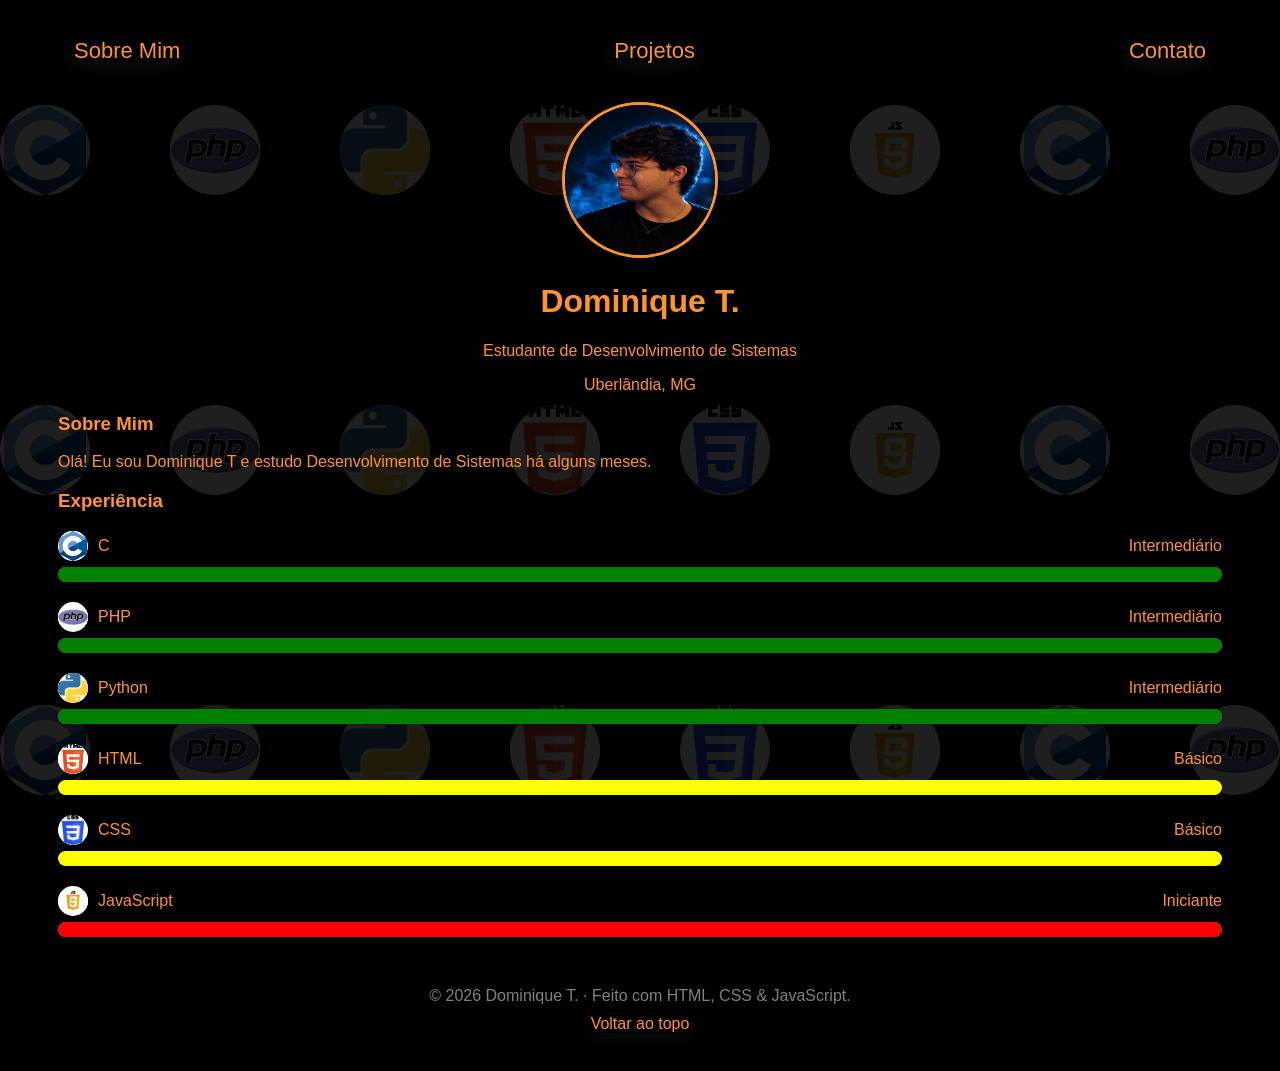
<file: index.html>
<!DOCTYPE html>
<html lang="pt-BR">
<head>
    <meta charset="UTF-8">
    <meta name="viewport" content="width=device-width, initial-scale=1.0">
    <title>Dominique T.</title>
    <link rel="stylesheet" href="style.css">
    <link rel="icon" type="image/jpeg" href="./img/Dominique T..jpeg">
</head>
<body>
    <div class="container"> 
<nav> 
        <ul> 
            <li>
                <a href="index.html">  Sobre Mim </a>
            </li>
            <li>
                <a href="project.html">  Projetos </a>
            </li>
            <li>
                <a href="contact.html">  Contato  </a>
            </li>
        </ul>
    </nav>
    <header>
        <div class="center">
            <img src="./img/Dominique T..jpeg"> </img>
     
        <h1>Dominique T.</h1>
        <p>Estudante de Desenvolvimento de Sistemas</p>
        <p> Uberlândia, MG</p>
        </div>
    </header>
   

    <main> 
        <section>
            <h3>Sobre Mim</h3>
            <p>Olá! Eu sou Dominique T e estudo Desenvolvimento de Sistemas há alguns meses.</p>
        </section>
            <h3>Experiência</h3>
            <!-- Tabela de Habilidades-->
            <div id="habilites"></div>
    </main>
    <footer>
    <p>© <span id="ano">2026</span> Dominique T. · Feito com HTML, CSS & JavaScript.</p>

    <a href="#">Voltar ao topo</a>
    </footer>
    </div>
    
     <script src="script.js"></script>


</body>
</html>
</file>
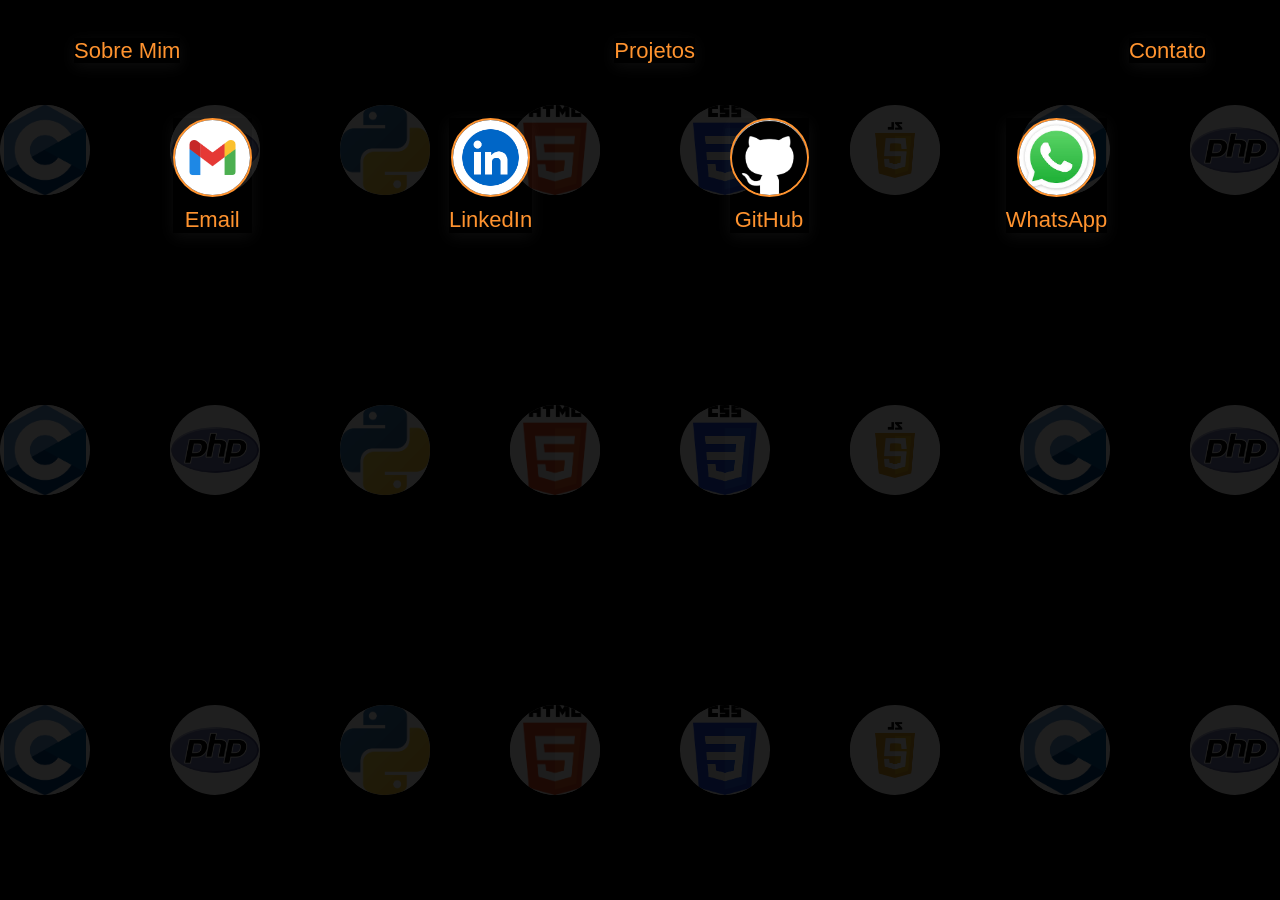
<file: contact.html>
<!DOCTYPE html>
<html lang="pt-BR">
<head>
    <meta charset="UTF-8">
    <meta name="viewport" content="width=device-width, initial-scale=1.0">
    <title> Contato </title>
        <link rel="stylesheet" href="style.css">
        <link rel="icon" type="image/jpeg" href="./img/Dominique T..jpeg">
</head>
<body>
    <div class="container"> 
<nav> 
        <ul> 
            <li>
                <a href="index.html">  Sobre Mim </a>
            </li>
            <li>
                <a href="project.html">  Projetos </a>
            </li>
            <li>
                <a href="contact.html">  Contato  </a>
            </li>
        </ul>
    </nav>

    <div class="cont">
        <nav>
            <ul>
                <li>
    <a href="mailto:dominique.d3v@gmail.com">
         <img src="./logo/gmail.jpg" alt="Email"> Email</a> 
         </li>
         <li>
    <a href="https://www.linkedin.com/in/dominique-tomaz-marques-2b24a83a9" target="_blank" rel="noopener noreferrer">
        <img src="./logo/linkedin.jpg" alt="LinkedIn"> LinkedIn</a> 
        </li>
        <li>
        <a href="https://github.com/Izanum1" target="_blank" rel="noopener noreferrer">
        <img src="./logo/git.jpg" alt="GitHub"> GitHub</a> 
        </li>
        <li>
        <a href="https://wa.me/5534992711908" target="_blank" rel="noopener noreferrer">
        <img src="./logo/Whats.jpg" alt="WhatsApp"> WhatsApp</a>
        </li>
             </ul>
    </nav>
</div>

  <script src="script.js"></script>

</body>
</html>
</file>
<file: style.css>
body{
    color: rgb(255, 147, 47);
    background-color: black;
    font-family: arial, sans-serif;
}

nav{
    font-size: 22px;
}

ul{
    display: flex;
    justify-content: space-between;
    list-style-type: none;
    align-items: center;
    padding: 16px; 
}

a {
    color:rgb(255, 147, 47);
    text-decoration: none;
    box-shadow: 0 4px 15px rgba(255, 255, 255, 0.05);
}

/* Imagens da aba Projetos */
.p_i img {
    width: 75px;
    height: 75px;
    border: 3.5px solid rgb(255, 147, 47);
    border-radius: 50%;
   
}

.p_i {
    display: flex;
    justify-content: center;
}

.p_i a{
     display: inline-flex;
     flex-direction: column; 
     gap: 17.5px;
     text-align: center;
     align-items: center;
}


header img {
    width: 150px;
    height: 150px;
    border: 3.5px solid rgb(255, 147, 47);
    border-radius: 50%;
   
}

.center {
    text-align: center;
}

/* Rodapé */

footer{
     display: flex;
     flex-direction: column; 
     align-items: center;
     gap: 10px;
     padding: 30px 0;
     font-size: 16px;
     color: gray;
}

footer p{
     margin: 0;
}

footer a:hover{
     color: rgb(255, 255, 255);
}


.container {
     padding: 0px 50px;
}

nav a:hover {
     color: rgb(255, 255, 255);

}

.cont img{
     width: 75px !important; 
     height: 75px !important;
     border-radius: 50% !important;
     object-fit: cover !important;
     border: 2px solid rgb(255, 147, 47);
}

.cont ul{
      display: flex;
    justify-content: space-around; 
    align-items: center;
    list-style-type: none;
    padding: 16px;
}
    
.cont a {
    display: flex;
    flex-direction: column;
    align-items: center;
    gap: 10px;
    text-decoration: none;
}   


/* Animação de Fundo */
.fundo {
    position: fixed;          /* não rola junto com a página */
    top: 0;
    left: 0;
    width: 100%;
    height: 100%;
    z-index: -1;              /* atrás do conteúdo */
    overflow: hidden;         /* esconde o que sai da tela (evita barra horizontal) */
    display: flex;
    flex-direction: column;
    justify-content: space-around; /* espalha as 3 faixas na altura da tela */
    pointer-events: none;     /* o fundo nunca atrapalha cliques */
}

/* Cada linha de logos */
.faixa {
    display: flex;
    width: max-content;       /* a faixa tem a largura de todas as imagens juntas */
    animation: rodar 40s linear infinite;
}

.faixa.inversa {
    animation-direction: reverse; /* anda para o outro lado */
}

.faixa img {
    width: 90px;
    height: 90px;
    margin-right: 80px;       /* use margin e não gap: assim o loop fecha exato */
    border-radius: 50%;
    object-fit: contain;
    background-color: white;  /* os .jpg têm fundo branco, então o círculo disfarça */
    opacity: 0.12;            /* bem apagado para não competir com o texto */
}

/* Anda metade da faixa: como as duas metades são iguais, o loop é invisível */
@keyframes rodar {
    from { transform: translateX(0); }
    to   { transform: translateX(-50%); }
}


/* Barra de Habilidades */

.habilites{
    margin-bottom: 20px;
}

.habilite-top{
    display: flex;
    align-items: center;
    gap: 10px;
    margin-bottom: 6px;
}

.habilite-top span:last-child{
    margin-left: auto;
}
 
.habilite-top img{
    width: 30px;
    height: 30px;
    border-radius: 50%;
    object-fit: contain;
    background-color: white;
}

.bar{
    width: 100%;
    height: 15px;
    background-color: gray;
    border-radius: 10px;
    overflow: hidden; /* esconde o que passa da borda */
}

.level{
    height: 100%;
    background-color: rgb(255, 147, 47);
    border-radius: 10px;
    animation: encher 2.4s ease-in-out; /* animação de enchimento */
}

@keyframes encher {
    from { width: 0; }
}

/* Transição de Paginas */

@view-transition {
        navigation: auto;
}
</file>
